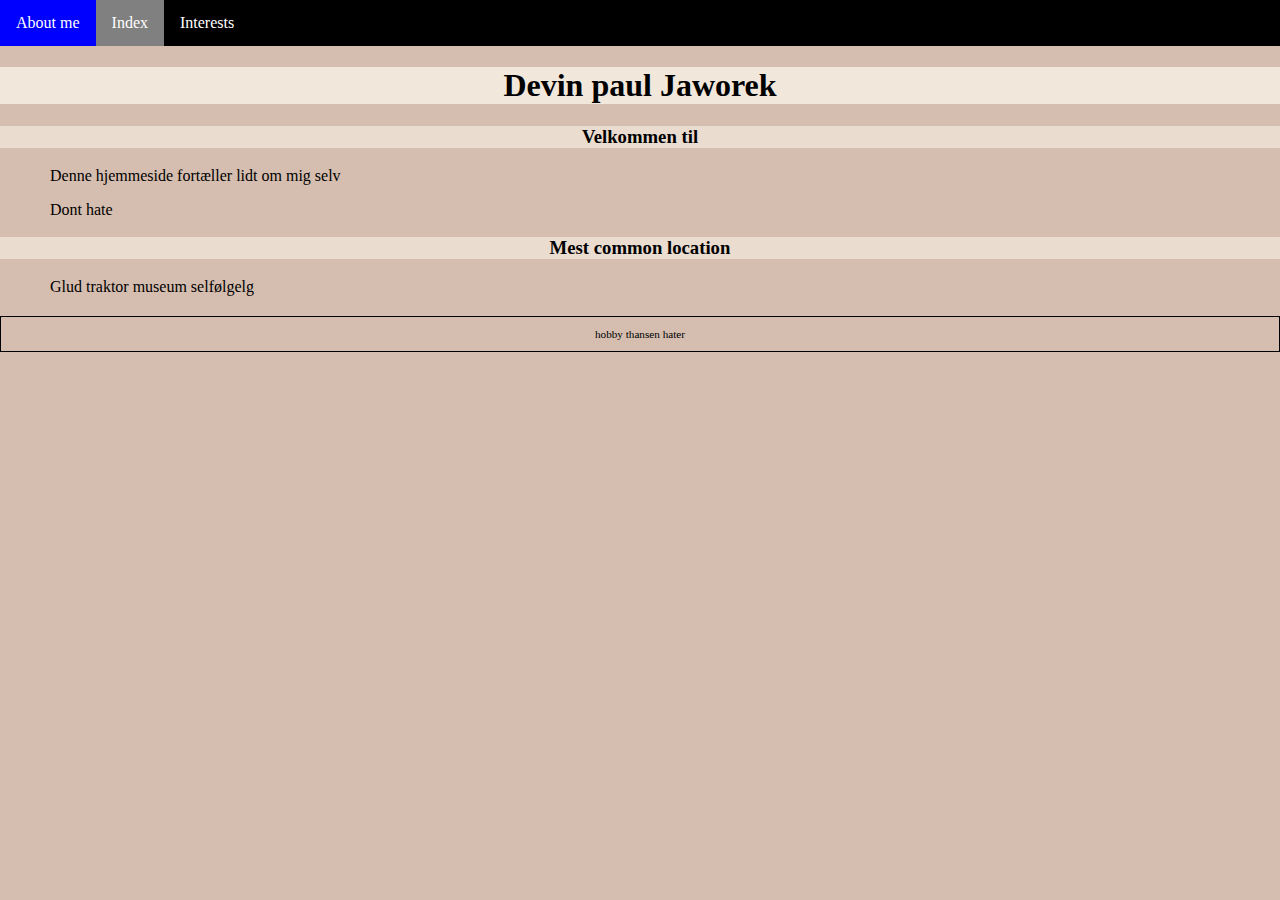
<file: index.html>
<!DOCTYPE html>
<html lang="en">
  <head>
    
    <meta charset="UTF-8" />
    <meta name="viewport" content="width=device-width, initial-scale=1.0" />
    <title>About me</title>
    <link rel="stylesheet" href="styles.css">
  </head>

  <body>
   
<nav>
      <ul>
        <li><a href="about.html"> About me</a></li>
        <li><a class = "active" href="index.html">Index</a></li>
        <li><a href="interests.html">Interests</a></li>
      </ul>
    </nav>







  <header>
    <h1> Devin paul Jaworek</h1>
  </header>
    <section>
        <h3>Velkommen til</h1>
            <p>Denne hjemmeside fortæller lidt om mig selv</p>
            <p>Dont hate</p>
        <h3>Mest common location</h3>
        <p>Glud traktor museum selfølgelg</p>
    </section>
   
  </body>

  <footer>
    <p><bold>hobby thansen hater</bold> </p>
</footer>
</html>
</file>
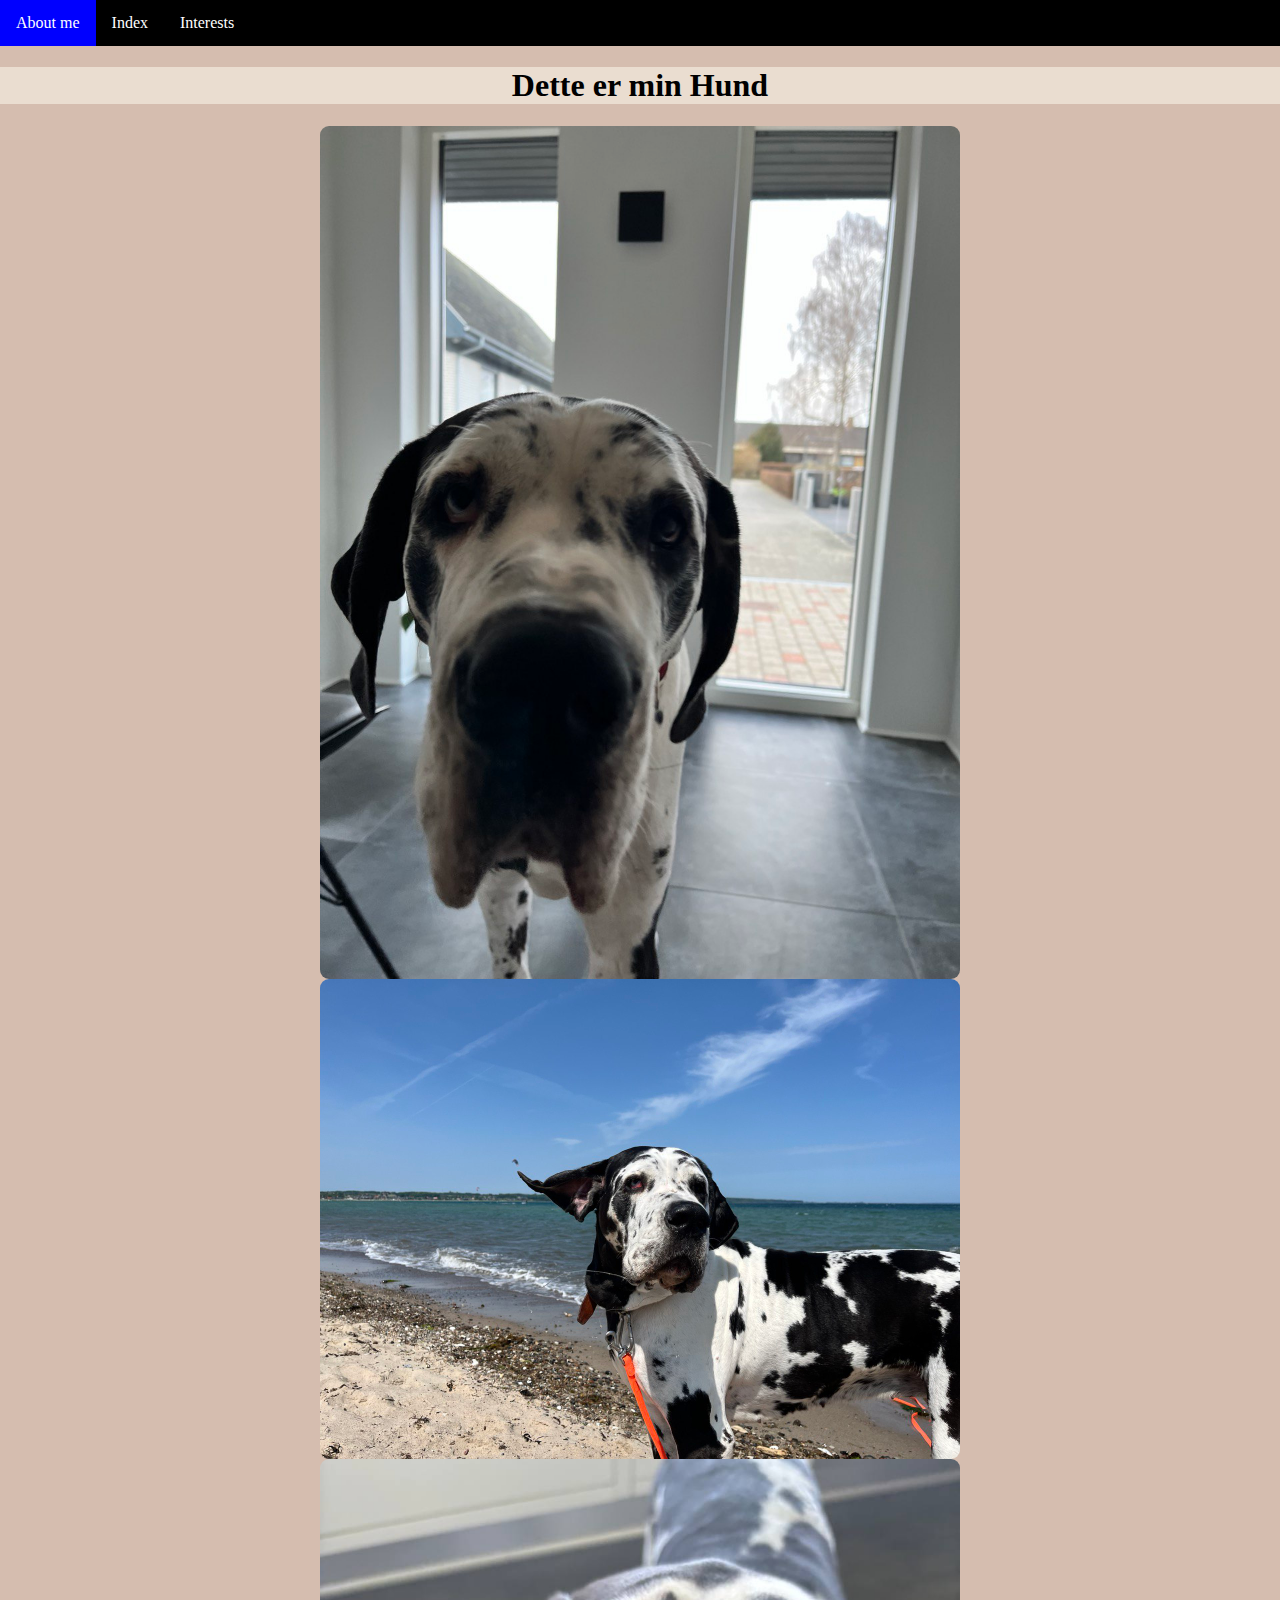
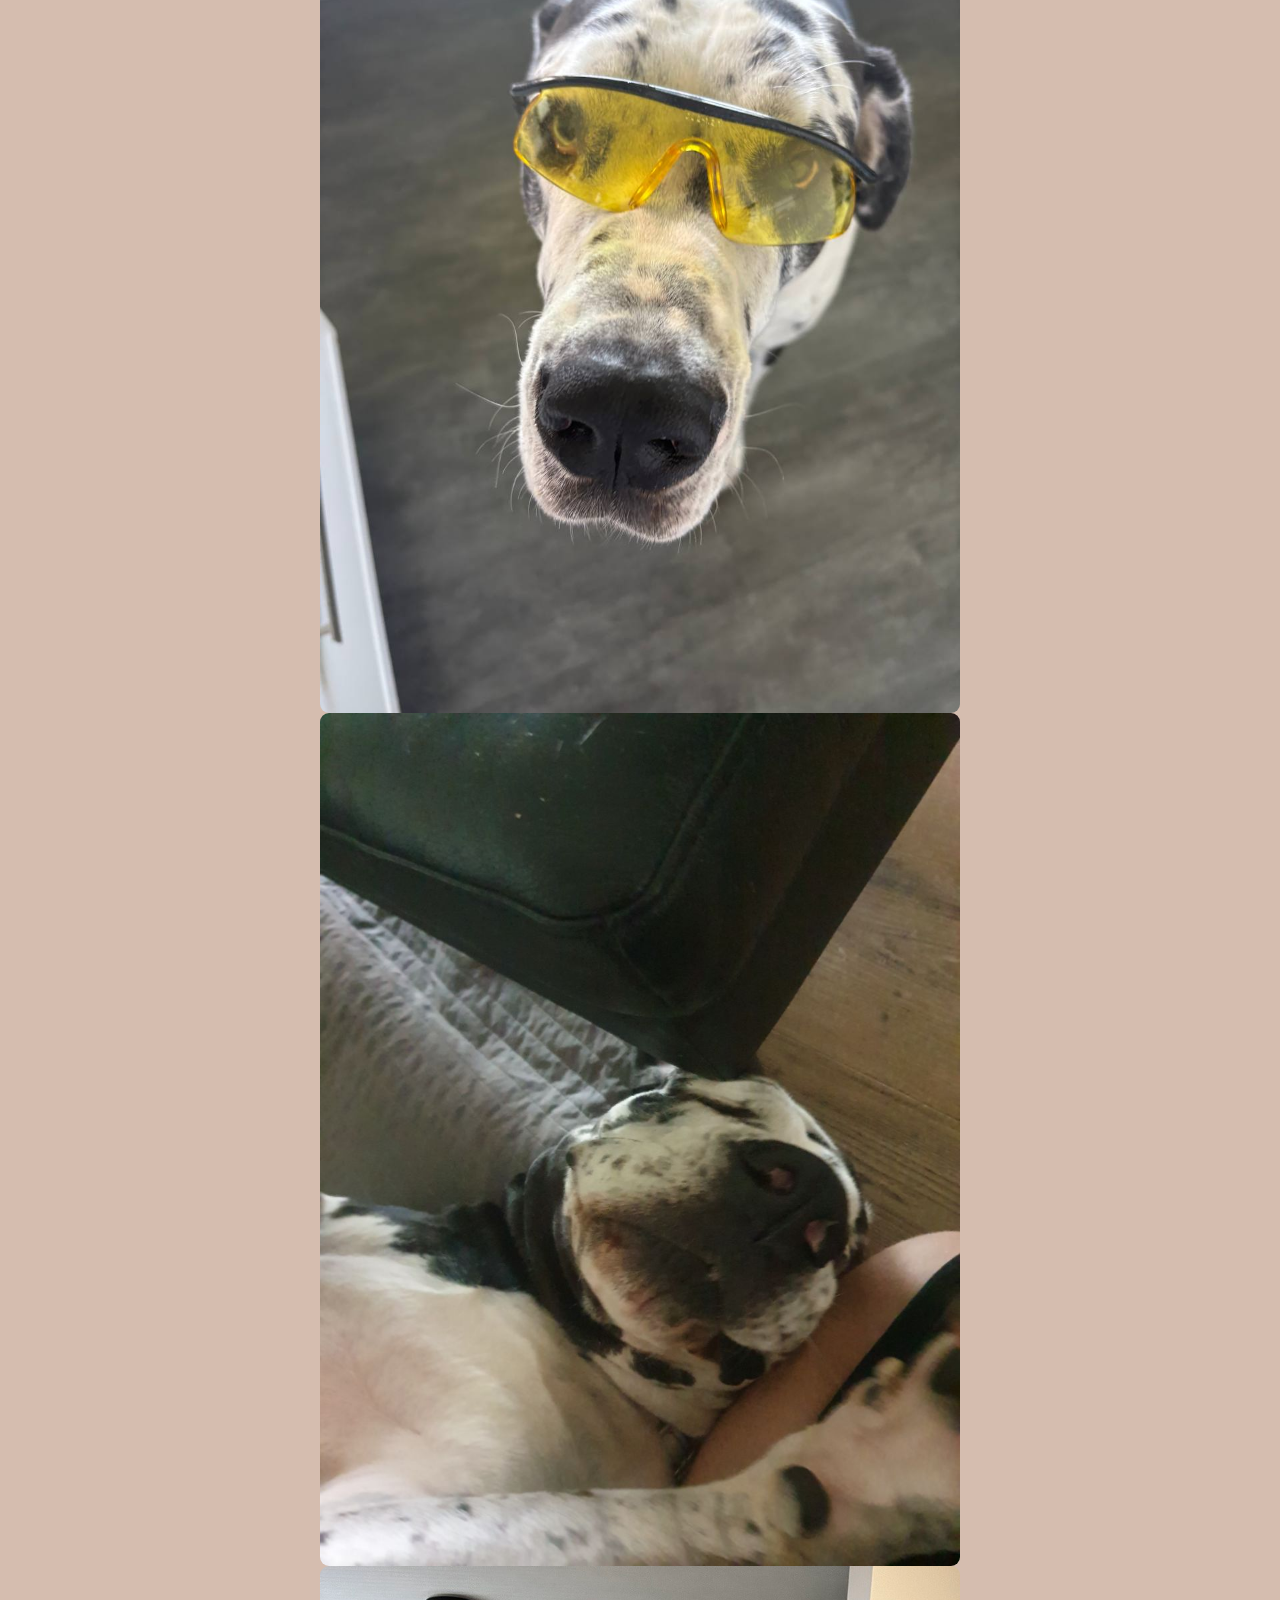
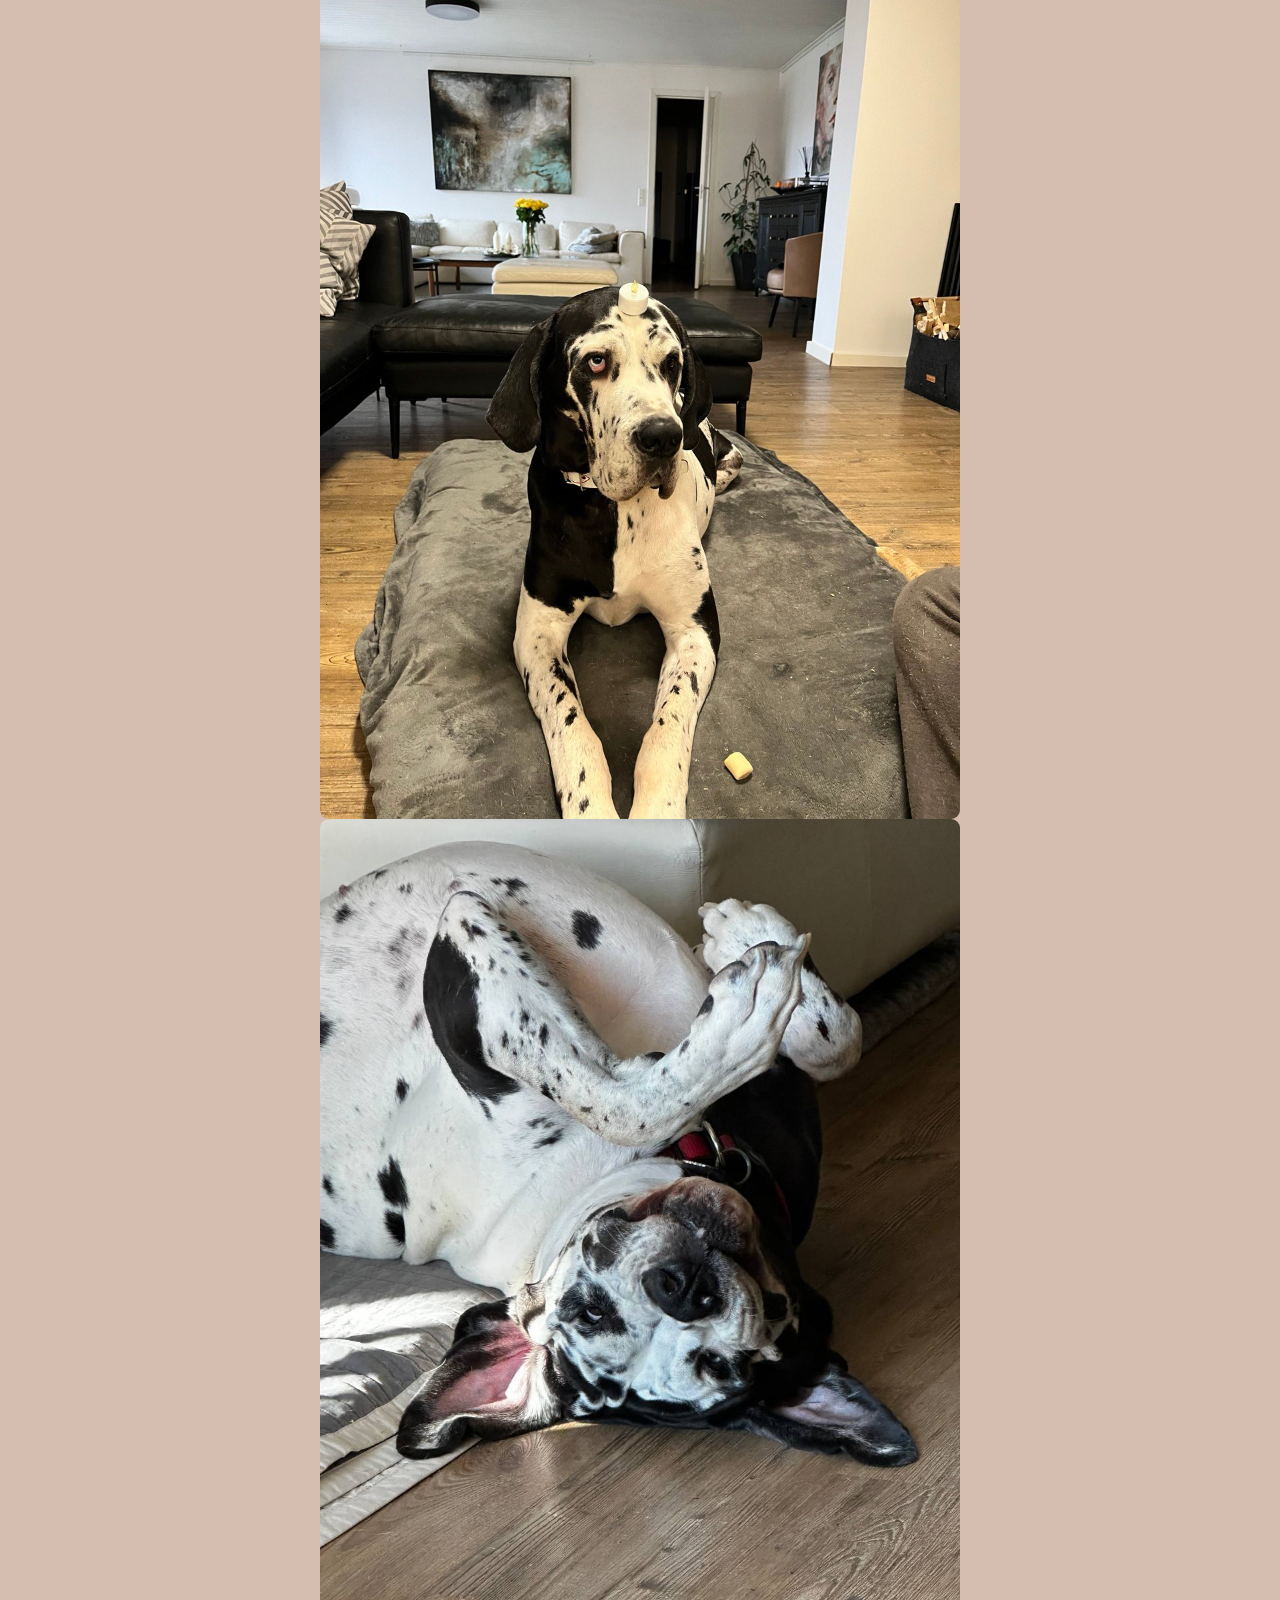
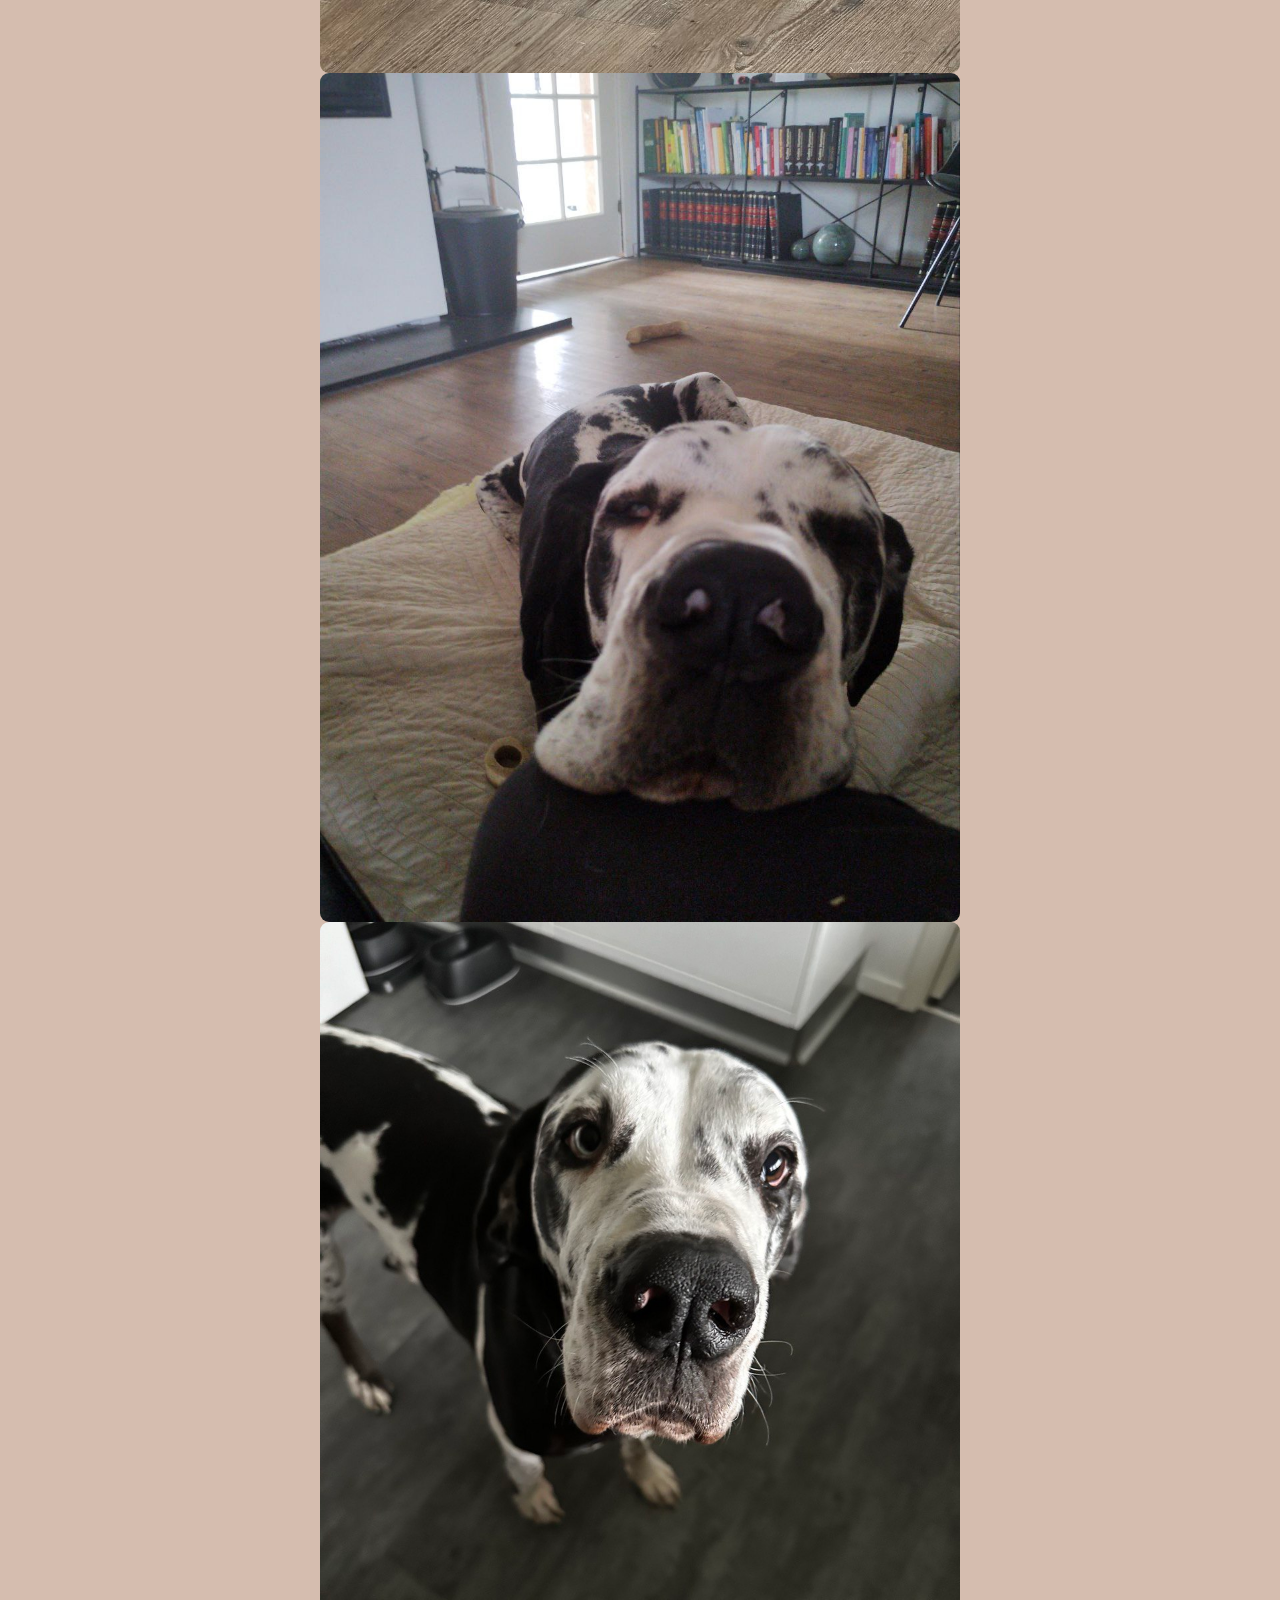
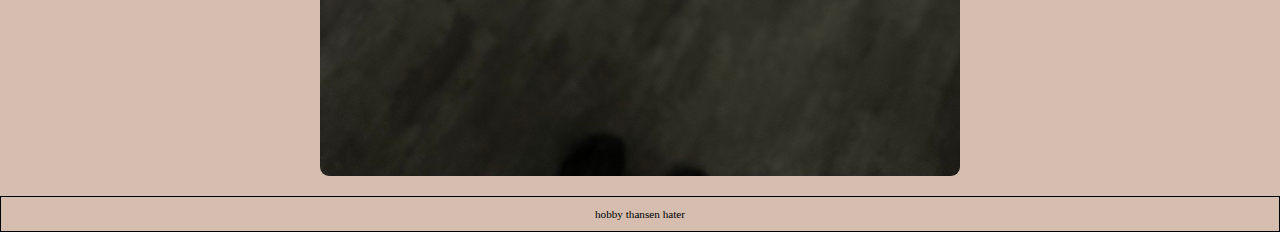
<file: about.html>
<!DOCTYPE html>
<html lang="en">
  <head>
    <meta charset="UTF-8" />
    <meta name="viewport" content="width=device-width, initial-scale=1.0" />
    <title>Document</title>
    <link rel="stylesheet" href="styles.css" />
  </head>

  <body>
    <nav>
      <ul>
        <li><a class ="active" href="about.html"> About me</a></li>
        <li><a href="index.html">Index</a></li>
        <li><a href="interests.html">Interests</a></li>
      </ul>
    </nav>

    <h1>Dette er min Hund</h1>
    <img src="Pictures/celes1.jpg" width="50%" />
    <img src="Pictures/celes2.jpg" width="50%" />
    <img src="Pictures/celes3.jpg" width="50%" alt="" />
    <img src="Pictures/celes4.jpg" width="50%" alt="" />
    <img src="Pictures/celes5.jpg" width="50%" alt="" />
    <img src="Pictures/celes6.jpg" width="50%" alt="" />
    <img src="Pictures/celes7.jpg" width="50%" alt="" />
    <img src="Pictures/celes8.jpg" width="50%" alt="" />
  </body>

  <footer>
    <p><bold>hobby thansen hater</bold></p>
  </footer>
</html>
</file>
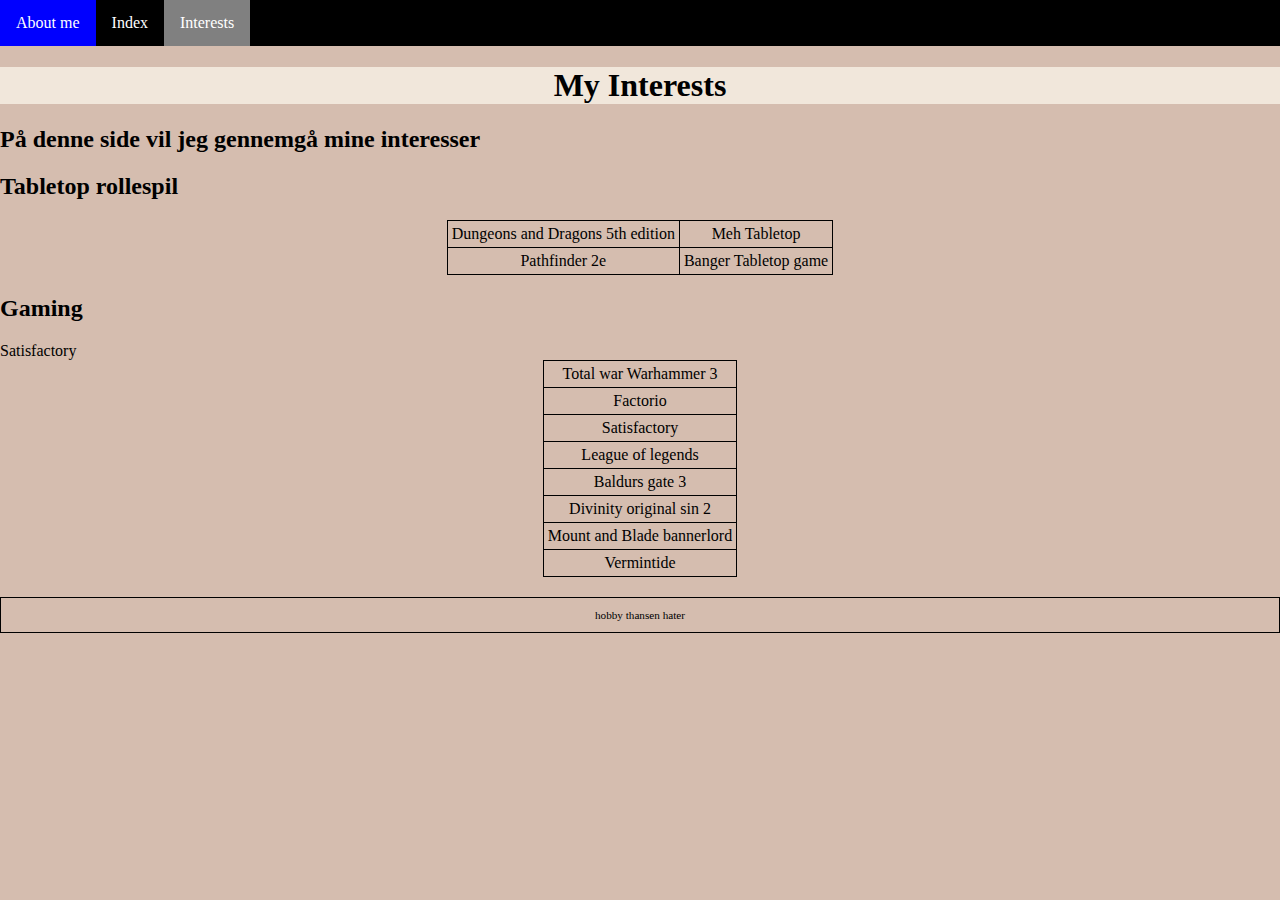
<file: interests.html>
<!DOCTYPE html>
<html lang="en">
<head>
    <meta charset="UTF-8">
    <meta name="viewport" content="width=device-width, initial-scale=1.0">
    <title>interests</title>
    <link rel="stylesheet" href="styles.css">
</head>

<nav>
      <ul>
        <li><a href="about.html"> About me</a></li>
        <li><a href="index.html">Index</a></li>
        <li><a class = "active" href="interests.html">Interests</a></li>
      </ul>
    </nav>
    <header>
    <h1>My Interests</h1>
</header>
<section>
    <h2>På denne side vil jeg gennemgå mine interesser</h2>
    <h2>Tabletop rollespil</h2>
    <table>
        <tr>
            <td>Dungeons and Dragons 5th edition </td>
            <td> Meh Tabletop</td>
        </tr>
        <tr> 
            <td>Pathfinder 2e</hd>
            <td> Banger Tabletop game</td>
        </tr>
        
       
    </table>
    
<h2>Gaming </h2>
<table>
    <tr><td>Total war Warhammer 3</td></tr>
    <tr><td>Factorio</td></tr>
    <tr><td>Satisfactory</td></tr>
    <tr><small><td>League of legends</td></small></tr> 
    <tr><td>Baldurs gate 3</td></tr>
    <tr><td>Divinity original sin 2</td></tr>
    <tr><td>Mount and Blade bannerlord</td></tr>
    <tr><td>Vermintide</td></tr>

    
    <tr>Satisfactory</tr>
    
</table>
</section>

<footer>
    <p><bold>hobby thansen hater</bold> </p>
</footer>

<body>
    
</body>
</html>
</file>
<file: styles.css>
* {
  box-sizing: border-box;
}
:root {
  --primary_color: hsl(22, 31%, 76%);
  --secondary_color: #f5ebe0ac;
  --third_color: #e3d5ca;
}
body {
  background-color: var(--primary_color);
  margin: 0;
}
header {
  background-color: var(--secondary_color);
  text-align: center;
}
nav {
  background-color: var(--third_color);
 
}

ul{
    list-style-type: none;
    margin: 0; 
    padding: 0; 
    background-color: black;
    overflow: hidden; 
}

ul li{
/*making a rule for all of the list items of an unordered list*/
float:left; 
}
ul li a{
    display: block;
    color: white; 
    text-align: center;
    padding: 14px 16px;
    text-decoration: none;

}

.active{
    background-color: gray;
    
}


ul li a:hover{
    background-color:blue;
}

table,
td,
th {
  border: 1px solid black;
  border-collapse: collapse;
  padding: 4px;
  text-align: center;
  margin-left: auto;
  margin-right: auto;
}

h1 {
  text-align: center;
  background-color: var(--secondary_color);
}

h3 {
  text-align: center;
  background-color: var(--secondary_color);
}

p {
  font-family: "Times New Roman", Times, serif;
  border: 1px;
  margin-left: 50px;
  margin-right: 50px;
}

footer {
  border: 1px solid black;
  text-align: center;
  margin-top: 20px;
  font-size: 0.7rem;
}

img {
  border-radius: 9px;
  margin: auto;
  display: block;
}
</file>
